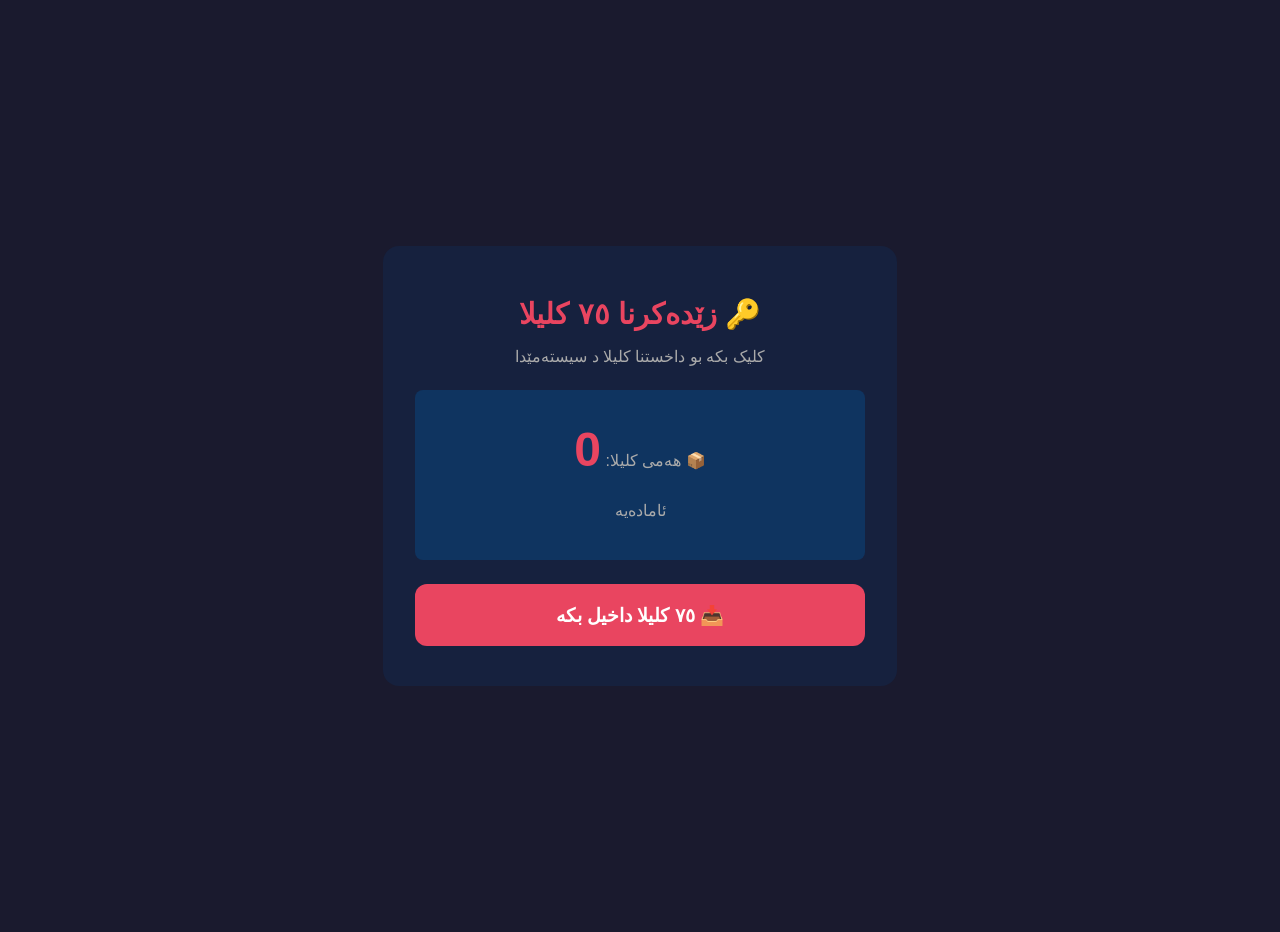
<file: ‎⁨‏import-keys⁩.html>
<!DOCTYPE html>
<html lang="ku" dir="rtl">
<head>
    <meta charset="UTF-8">
    <meta name="viewport" content="width=device-width, initial-scale=1.0">
    <title>زێدەکرنا کلیلا</title>
    <style>
        body { font-family: sans-serif; background: #1a1a2e; color: white; padding: 1rem; margin: 0; min-height: 100vh; display: flex; justify-content: center; align-items: center; }
        .box { background: #16213e; padding: 2rem; border-radius: 16px; width: 100%; max-width: 450px; text-align: center; }
        h1 { color: #e94560; font-size: 1.8rem; margin-bottom: 0.5rem; }
        p { color: #aaa; margin-bottom: 1.5rem; }
        button { width: 100%; padding: 1.2rem; background: #e94560; color: white; border: none; border-radius: 12px; font-size: 1.2rem; font-weight: 700; cursor: pointer; margin: 0.5rem 0; }
        button:active { background: #c23152; }
        .green { background: #10b981 !important; }
        .count { font-size: 3rem; font-weight: 800; color: #e94560; }
        .info { background: #0f3460; padding: 1rem; border-radius: 8px; margin: 1rem 0; }
    </style>
</head>
<body>
    <div class="box">
        <h1>🔑 زێدەکرنا ٧٥ کلیلا</h1>
        <p>کلیک بکە بو داخستنا کلیلا د سیستەمێدا</p>
        
        <div class="info">
            <p>📦 هەمی کلیلا: <span class="count" id="totalKeys">0</span></p>
            <p id="statusText">ئامادەیە</p>
        </div>
        
        <button onclick="importKeys()" id="btn">📥 ٧٥ کلیلا داخیل بکە</button>
        <div id="result"></div>
    </div>

    <script>
        function importKeys() {
            const keys = [
                {key:"ZM-PR1A-B2C3-D4E5-F6G7",pkg:"premium",dur:"1"},
                {key:"ZM-PR2H-I8J9-K0L1-M2N3",pkg:"premium",dur:"1"},
                {key:"ZM-PR3O-P4Q5-R6S7-T8U9",pkg:"premium",dur:"1"},
                {key:"ZM-PR4V-W0X1-Y2Z3-A4B5",pkg:"premium",dur:"1"},
                {key:"ZM-PR5C-D6E7-F8G9-H0I1",pkg:"premium",dur:"1"},
                {key:"ZM-PR6J-K2L3-M4N5-O6P7",pkg:"premium",dur:"1"},
                {key:"ZM-PR7Q-R8S9-T0U1-V2W3",pkg:"premium",dur:"1"},
                {key:"ZM-PR8X-Y4Z5-A6B7-C8D9",pkg:"premium",dur:"1"},
                {key:"ZM-PR9E-F0G1-H2I3-J4K5",pkg:"premium",dur:"1"},
                {key:"ZM-PR0L-M6N7-O8P9-Q0R1",pkg:"premium",dur:"1"},
                {key:"ZM-PRA-S2T3-U4V5-W6X7",pkg:"premium",dur:"1"},
                {key:"ZM-PRB-Y8Z9-A0B1-C2D3",pkg:"premium",dur:"1"},
                {key:"ZM-PRC-E4F5-G6H7-I8J9",pkg:"premium",dur:"1"},
                {key:"ZM-PRD-K0L1-M2N3-O4P5",pkg:"premium",dur:"1"},
                {key:"ZM-PRE-Q6R7-S8T9-U0V1",pkg:"premium",dur:"1"},
                {key:"ZM-PRF-W2X3-Y4Z5-A6B7",pkg:"premium",dur:"1"},
                {key:"ZM-PRG-C8D9-E0F1-G2H3",pkg:"premium",dur:"1"},
                {key:"ZM-PRH-I4J5-K6L7-M8N9",pkg:"premium",dur:"1"},
                {key:"ZM-PRI-O0P1-Q2R3-S4T5",pkg:"premium",dur:"1"},
                {key:"ZM-PRJ-U6V7-W8X9-Y0Z1",pkg:"premium",dur:"1"},
                {key:"ZM-PRK-A2B3-C4D5-E6F7",pkg:"premium",dur:"1"},
                {key:"ZM-PRL-G8H9-I0J1-K2L3",pkg:"premium",dur:"1"},
                {key:"ZM-PRM-M4N5-O6P7-Q8R9",pkg:"premium",dur:"1"},
                {key:"ZM-PRN-S0T1-U2V3-W4X5",pkg:"premium",dur:"1"},
                {key:"ZM-PRO-Y6Z7-A8B9-C0D1",pkg:"premium",dur:"1"},
                {key:"ZM-FM1A-B2C3-D4E5-F6G7",pkg:"family",dur:"3"},
                {key:"ZM-FM2H-I8J9-K0L1-M2N3",pkg:"family",dur:"3"},
                {key:"ZM-FM3O-P4Q5-R6S7-T8U9",pkg:"family",dur:"3"},
                {key:"ZM-FM4V-W0X1-Y2Z3-A4B5",pkg:"family",dur:"3"},
                {key:"ZM-FM5C-D6E7-F8G9-H0I1",pkg:"family",dur:"3"},
                {key:"ZM-FM6J-K2L3-M4N5-O6P7",pkg:"family",dur:"3"},
                {key:"ZM-FM7Q-R8S9-T0U1-V2W3",pkg:"family",dur:"3"},
                {key:"ZM-FM8X-Y4Z5-A6B7-C8D9",pkg:"family",dur:"3"},
                {key:"ZM-FM9E-F0G1-H2I3-J4K5",pkg:"family",dur:"3"},
                {key:"ZM-FM0L-M6N7-O8P9-Q0R1",pkg:"family",dur:"3"},
                {key:"ZM-FMA-S2T3-U4V5-W6X7",pkg:"family",dur:"3"},
                {key:"ZM-FMB-Y8Z9-A0B1-C2D3",pkg:"family",dur:"3"},
                {key:"ZM-FMC-E4F5-G6H7-I8J9",pkg:"family",dur:"3"},
                {key:"ZM-FMD-K0L1-M2N3-O4P5",pkg:"family",dur:"3"},
                {key:"ZM-FME-Q6R7-S8T9-U0V1",pkg:"family",dur:"3"},
                {key:"ZM-FMF-W2X3-Y4Z5-A6B7",pkg:"family",dur:"3"},
                {key:"ZM-FMG-C8D9-E0F1-G2H3",pkg:"family",dur:"3"},
                {key:"ZM-FMH-I4J5-K6L7-M8N9",pkg:"family",dur:"3"},
                {key:"ZM-FMI-O0P1-Q2R3-S4T5",pkg:"family",dur:"3"},
                {key:"ZM-FMJ-U6V7-W8X9-Y0Z1",pkg:"family",dur:"3"},
                {key:"ZM-FMK-A2B3-C4D5-E6F7",pkg:"family",dur:"3"},
                {key:"ZM-FML-G8H9-I0J1-K2L3",pkg:"family",dur:"3"},
                {key:"ZM-FMM-M4N5-O6P7-Q8R9",pkg:"family",dur:"3"},
                {key:"ZM-FMN-S0T1-U2V3-W4X5",pkg:"family",dur:"3"},
                {key:"ZM-FMO-Y6Z7-A8B9-C0D1",pkg:"family",dur:"3"},
                {key:"ZM-LT1A-B2C3-D4E5-F6G7",pkg:"lifetime",dur:"lifetime"},
                {key:"ZM-LT2H-I8J9-K0L1-M2N3",pkg:"lifetime",dur:"lifetime"},
                {key:"ZM-LT3O-P4Q5-R6S7-T8U9",pkg:"lifetime",dur:"lifetime"},
                {key:"ZM-LT4V-W0X1-Y2Z3-A4B5",pkg:"lifetime",dur:"lifetime"},
                {key:"ZM-LT5C-D6E7-F8G9-H0I1",pkg:"lifetime",dur:"lifetime"},
                {key:"ZM-LT6J-K2L3-M4N5-O6P7",pkg:"lifetime",dur:"lifetime"},
                {key:"ZM-LT7Q-R8S9-T0U1-V2W3",pkg:"lifetime",dur:"lifetime"},
                {key:"ZM-LT8X-Y4Z5-A6B7-C8D9",pkg:"lifetime",dur:"lifetime"},
                {key:"ZM-LT9E-F0G1-H2I3-J4K5",pkg:"lifetime",dur:"lifetime"},
                {key:"ZM-LT0L-M6N7-O8P9-Q0R1",pkg:"lifetime",dur:"lifetime"},
                {key:"ZM-LTA-S2T3-U4V5-W6X7",pkg:"lifetime",dur:"lifetime"},
                {key:"ZM-LTB-Y8Z9-A0B1-C2D3",pkg:"lifetime",dur:"lifetime"},
                {key:"ZM-LTC-E4F5-G6H7-I8J9",pkg:"lifetime",dur:"lifetime"},
                {key:"ZM-LTD-K0L1-M2N3-O4P5",pkg:"lifetime",dur:"lifetime"},
                {key:"ZM-LTE-Q6R7-S8T9-U0V1",pkg:"lifetime",dur:"lifetime"},
                {key:"ZM-LTF-W2X3-Y4Z5-A6B7",pkg:"lifetime",dur:"lifetime"},
                {key:"ZM-LTG-C8D9-E0F1-G2H3",pkg:"lifetime",dur:"lifetime"},
                {key:"ZM-LTH-I4J5-K6L7-M8N9",pkg:"lifetime",dur:"lifetime"},
                {key:"ZM-LTI-O0P1-Q2R3-S4T5",pkg:"lifetime",dur:"lifetime"},
                {key:"ZM-LTJ-U6V7-W8X9-Y0Z1",pkg:"lifetime",dur:"lifetime"},
                {key:"ZM-LTK-A2B3-C4D5-E6F7",pkg:"lifetime",dur:"lifetime"},
                {key:"ZM-LTL-G8H9-I0J1-K2L3",pkg:"lifetime",dur:"lifetime"},
                {key:"ZM-LTM-M4N5-O6P7-Q8R9",pkg:"lifetime",dur:"lifetime"},
                {key:"ZM-LTN-S0T1-U2V3-W4X5",pkg:"lifetime",dur:"lifetime"},
                {key:"ZM-LTO-Y6Z7-A8B9-C0D1",pkg:"lifetime",dur:"lifetime"}
            ];
            
            const old = JSON.parse(localStorage.getItem('licenses') || '[]');
            const add = keys.map(k => ({key:k.key, package:k.pkg, duration:k.dur, created:new Date().toISOString(), activated:false, activatedBy:null, activatedAt:null, valid:true}));
            const all = [...old, ...add];
            
            localStorage.setItem('licenses', JSON.stringify(all));
            localStorage.setItem('adminLicenses', JSON.stringify(all));
            
            document.getElementById('totalKeys').textContent = all.length;
            document.getElementById('statusText').textContent = '✅ هاتە زێدەکرن!';
            document.getElementById('btn').className = 'green';
            document.getElementById('btn').textContent = '✅ ب سەرکەفتیانە!';
            document.getElementById('result').innerHTML = '<div style="background:#065f46; padding:1rem; border-radius:8px; margin-top:1rem; color:white;">🎉 ٧٥ کود هاتنە زێدەکرن!<br>💎 پرێمیۆم: ٢٥ | 👨‍👩‍👧‍👦 خێزان: ٢٥ | ♾️ هەروهەر: ٢٥</div>';
        }
        
        // نیشاندانا ژمارا کلیلا
        const current = JSON.parse(localStorage.getItem('licenses') || '[]');
        document.getElementById('totalKeys').textContent = current.length;
        if(current.length > 0) document.getElementById('statusText').textContent = '✅ کلیلا هەنە';
    </script>
</body>
</html>
</file>
